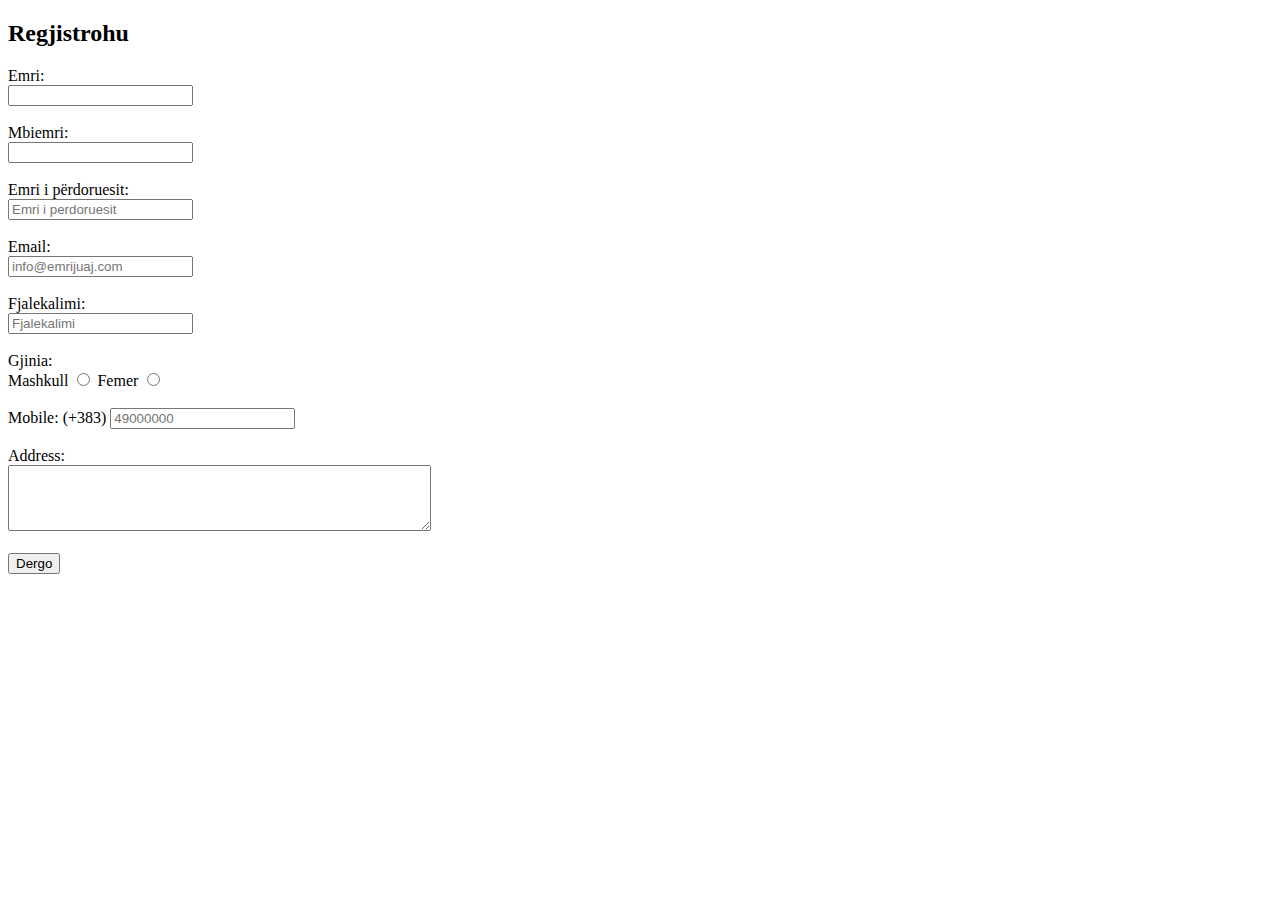
<file: form.html>
<!DOCTYPE html>
<html>
 <head>
  <meta charset="UTF-8">
  <title>Regjistrohu</title>
  <link rel="stylesheet" href="https://cdnjs.cloudflare.com/ajax/libs/font-awesome/6.6.0/css/all.min.css">
  <link rel="stylesheet" href="https://cdnjs.cloudflare.com/ajax/libs/font-awesome/6.6.0/css/all.min.css">
 </head>
 

<body>
  <header>
  <footer>
    <h2>Regjistrohu</h2>
    <form>
        <label for="name">Emri:</label><br>
        <input type="name" name="first-name">

        <br>
        <br>
        <label for="lname">Mbiemri:</label><br>
        <input type="lname" name="last-name">

        <br>
        <br>
        <label for="uname">Emri i përdoruesit:</label><br>
        <input type="uname" name="username" placeholder="Emri i perdoruesit">

        <br>
        <br>
        <label for="email">Email:</label><br>
        <input type="email" name="email" placeholder="info@emrijuaj.com">

        <br>
        <br>

        <label for="password">Fjalekalimi:</label><br>
        <input type="password" name="password" placeholder="Fjalekalimi">

        <br>
        <br>

        <label for="gjinia">Gjinia:</label><br>
        <label for="gjinia">Mashkull</label>
        <input type="radio" name="gjinia">


        <label for="gjinia">Femer</label>
        <input type="radio" name="gjinia">

        <br>
        <br>

        <label for="Mobile">Mobile: (+383)</label>
        <input type="tel" id="mobile" name="mobile" placeholder="49000000">

        <br>
        <br>
        <label for="address">Address:</label><br>
        <textarea id="address" name="address" rows="4" cols="50"></textarea>

        <br><br>

        <button class="submit">Dergo</button>
    </form>

  </footer>
  </header>
</body>

</html>
</file>
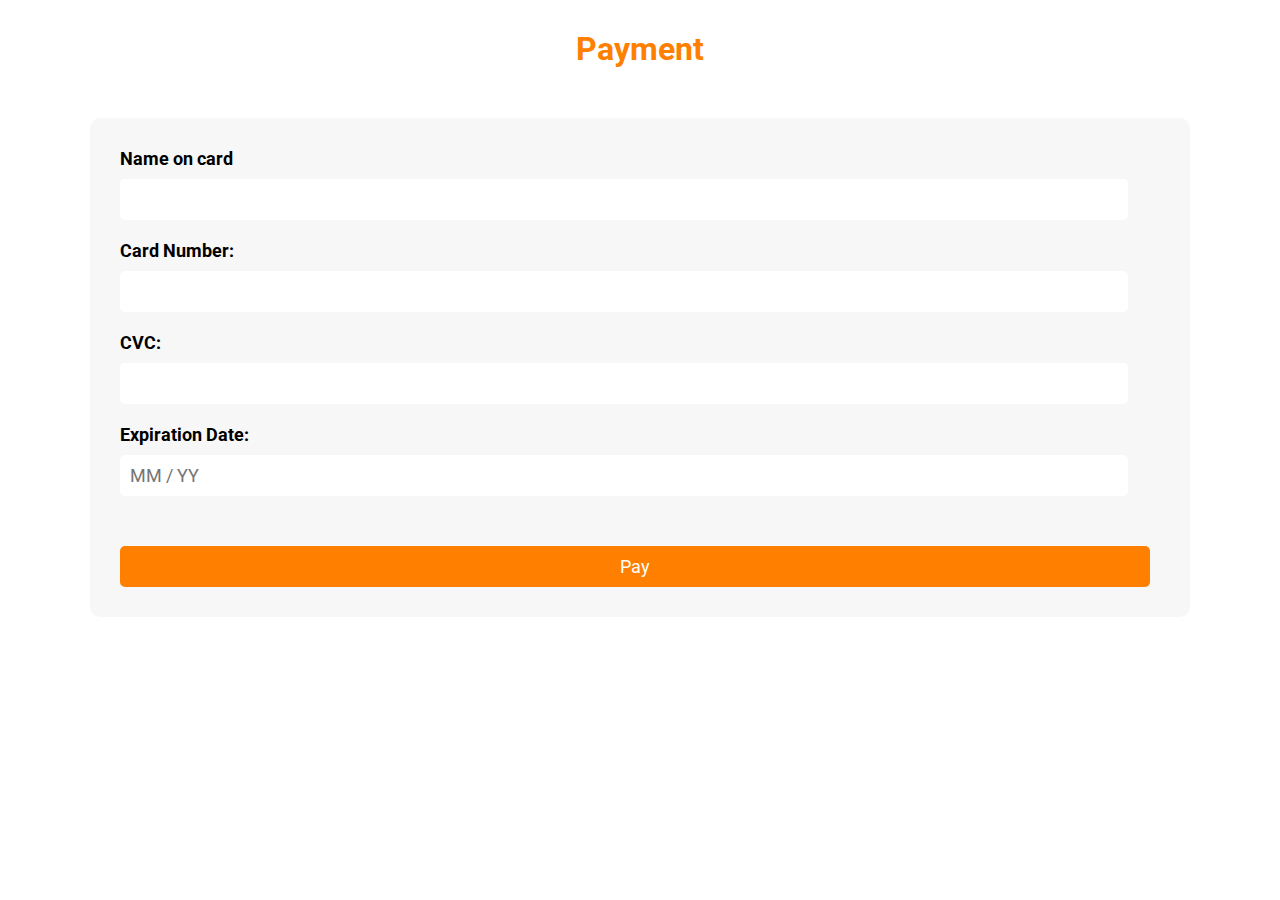
<file: payment.html>
<!DOCTYPE html>
<html lang="en">
<head>
    <meta charset="UTF-8">
    <title>Restaurantista</title>
    <link rel="stylesheet" href="https://cdnjs.cloudflare.com/ajax/libs/font-awesome/6.6.0/css/all.min.css">
    <link rel="stylesheet" href="payment.css">
    <link rel="preconnect" href="https://fonts.googleapis.com">
<link rel="preconnect" href="https://fonts.gstatic.com" crossorigin>
<link href="https://fonts.googleapis.com/css2?family=Roboto:ital,wght@0,100;0,300;0,400;0,500;0,700;0,900;1,100;1,300;1,400;1,500;1,700;1,900&display=swap" rel="stylesheet">
</head>
<body>
  <header>
    <!-- <img src="./images/restaurantista-logo.jpg" alt="logo e restaurantista"> 

    <nav>
      <ul>
        <li>
            <a href="index.html">
                Home
            </a>
        </li>
        <li>
            <a href="menu.html">
                Menu
            </a>
        </li>
      </ul>  
    </nav> -->
  </header>

  <main>
    <h1>Payment</h1>
    <form id="payment-form">

      <label for="name">Name on card</label>
      <input 
      
      
      type="text" 
      
      
      id="name" 
      
      
      name="name" 
      
      
      pattern="[A-Za-z]" 
      
      
      required>

      <label for="card-number">Card Number:</label>
      <input 
      
      type="text" 
      id="card-number" 
      name="card-number" 
      pattern="[0-9]{16}" 
      required>

      <label for="cvc">CVC:</label>
      <input 
      type="text" 
      id="cvc" 
      name="cvc" 
      pattern="[0-9]{3,4} 
      required">

      <label for="">Expiration Date:</label>
      <input 
      type="text" 
      id="expiration-date" 
      name="expiration-date" 
      placeholder="MM / YY" 
      required>


      <button type="submit">Pay</button>

    </form>

    <div id="success-message" style="display: none;">
        BLLA BLLA
    </div>
  </main>

  <footer>
    <!-- <div class="container">
        <div class="footer-content">

            <div class="footer-column">
                <h3>
                    About US
                </h3>
                <p>
                    At our website, we combine food with convenience of online ordering. With a just few clicks, you can explore our menu, select your favorite dishes, and have them delivered right to your doorstep.
                </p>
            </div>

            <div class="footer-column">
                <h3>
                    Contact
                </h3>
                <p>
                    123 main st. <br>
                    New York, Usa 100015 <br>
                    email: order@restauranista.org <br>
                    Phone 044 000 000
                </p>
            </div>
            <div class="footer-column">
                <img src="./images/restaurantista-logo.jpg" alt="Restuarntista Logo" class="footer-logo">
                <h3>Follow Us</h3>

                <div class="social-media-icons">
                    <a href="https://facebook.com">
                        <i class="fa-brands fa-facebook"></i>
                    </a>
                    <a href="https://x.com">
                        <i class="fa-brands fa-x-twitter"></i>
                    </a>
                    <a href="https://instagram.com">
                        <i class="fa-brands fa-instagram"></i>
                    </a>
                    <a href="https://linkedin.com">
                        <i class="fa-brands fa-linkedin"></i>
                    </a>
                </div>
            </div>
            <p class="footer-bottom">
                <i class="fa-regular fa-copyright"></i> 2024 Restaurantista, all rights reserved
            </p>
        </div>
    </div> -->
  </footer>  
  <script src="payment.js"></script>
</body>
</html>
</file>
<file: payment.css>
* {
    font-family: "Roboto", system-ui;
}


main {
    max-width: 1200px;
    margin: 0 auto;
}

#payment-form {
    box-shadow: 0 0 10px rgba(o, 0, 0, 0.2);
    margin: 50px;
    padding: 30px;
    margin-top: 50px;
    border-radius: 10px;
    background-color: #f7f7f7;
}

h1 {
    text-align: center;
    color: #ff8000;
    margin-top: 30px;
}

label {
    display: block;
    font-size: 18px;
    font-weight: 700;
    margin-bottom: 10px;
}

input {
    border: 0;
    box-shadow: 0 0 5px rgba(o, 0, 0, 0.1);
    border-radius: 5px;
    font-size: 18px;
    margin-bottom: 20px;
    padding: 10px;
    width: 95%;
}

button {
    background: #ff8000;
    border: 0;
    border-radius: 5px;
    box-shadow: 0 0 5px rgba(o, 0, 0, 0.1);
    color: #fff;
    font-size: 18px;
    padding: 10px;
    margin-top: 30px;
    width: 99%;
    cursor: pointer;
    transition: 300ms;
}

button:hover {
    background: #e97500;
}
</file>
